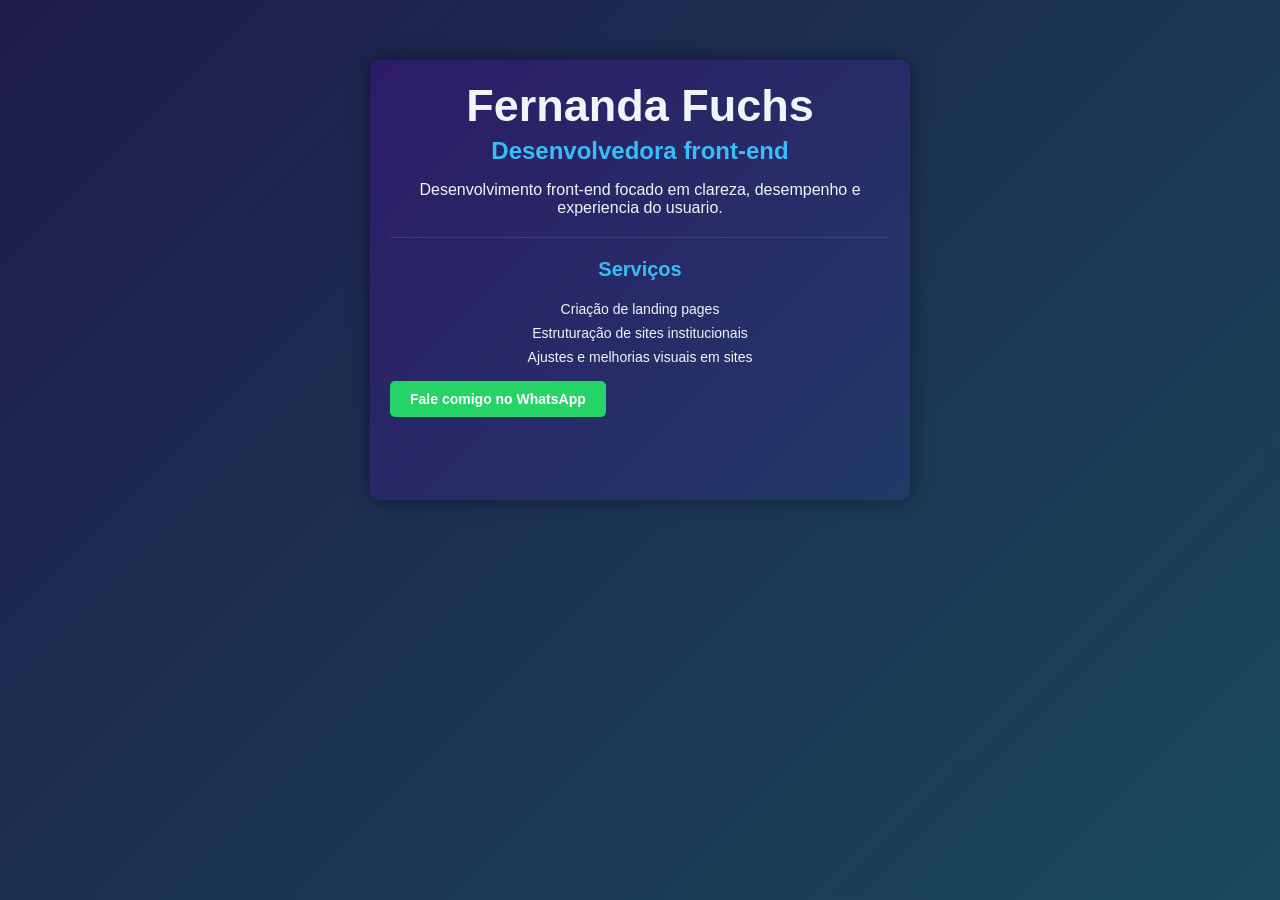
<file: index.html>
<!DOCTYPE html>
<html lang="pt-BR">
<head>
    <meta charset="UTF-8">
    <meta name="viewport" content="width=device-width, initial-scale=1.0">
    <title>Meu Cartão Profissional</title>
    <link rel="stylesheet" href="style.css">
</head>
<body>
    <div class="container">
        <div class="header">
            <h1>Fernanda Fuchs</h1>
            <h2>Desenvolvedora front-end</h2>
        </div>
        <div class="descricao">
            <p>
                Desenvolvimento front-end focado em clareza, desempenho e experiencia do usuario.
            </p>
        </div>
        <div class="servicos">
            <h3>Serviços</h3>
            <ul>
                <li>Criação de landing pages</li>
                <li>Estruturação de sites institucionais</li>
                <li>Ajustes e melhorias visuais em sites</li>
            </ul>
            <a href="https://wa.me/5566996176209" target="_blank" class="botao-whatsapp">Fale comigo no WhatsApp</a>
        </div>
    </div>
</body>
</html>
</file>
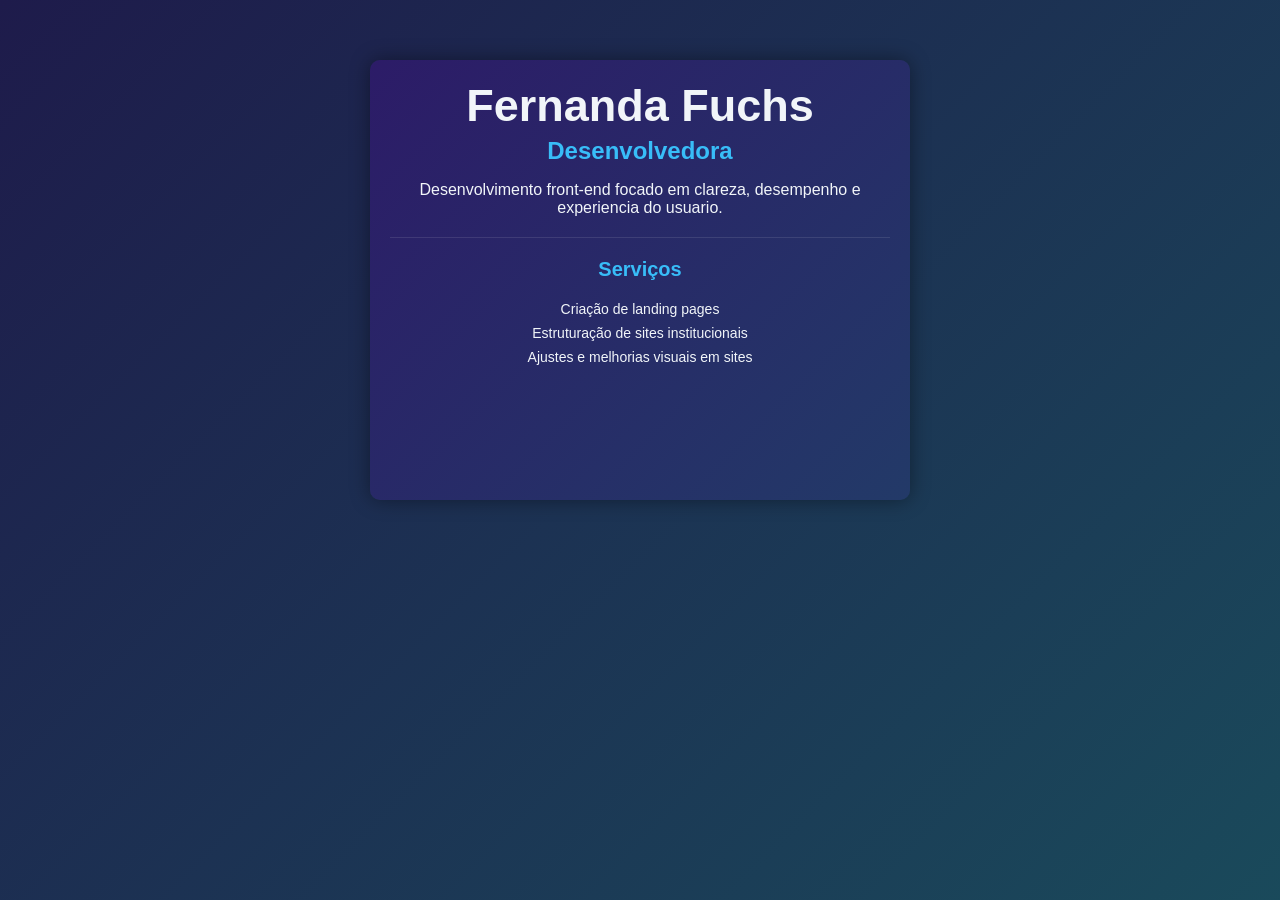
<file: Landing Page Pessoal/index.html>
<!DOCTYPE html>
<html lang="pt-BR">
<head>
    <meta charset="UTF-8">
    <meta name="viewport" content="width=device-width, initial-scale=1.0">
    <title>Meu Cartão Profissional</title>
    <link rel="stylesheet" href="style.css">
</head>
<body>
    <div class="container">
        <div class="header">
            <h1>Fernanda Fuchs</h1>
            <h2>Desenvolvedora</h2>
        </div>
        <div class="descricao">
            <p>
                Desenvolvimento front-end focado em clareza, desempenho e experiencia do usuario.
            </p>
        </div>
        <div class="servicos">
            <h3>Serviços</h3>
            <ul>
                <li>Criação de landing pages</li>
                <li>Estruturação de sites institucionais</li>
                <li>Ajustes e melhorias visuais em sites</li>
            </ul>
        </div>
    </div>
</body>
</html>
</file>
<file: style.css>
body {
    margin: 0;
    padding: 10px;
    font-family: Arial, sans-serif;
    background: linear-gradient(135deg, #1e1b4b 0%, #10b981 100%);
    background-size: 400% 400%;
    animation: ondulacao 6s ease infinite;
    color: #f1f5f9;
}

.container {
    width: 500px;
    min-height: 400px;
    margin: 50px auto;
    background: linear-gradient(135deg, rgba(45, 27, 105, 0.95) 0%, rgba(5, 150, 105, 0.95) 100%);
    background-size: 400% 400%;
    animation: ondulacao 8s ease infinite;
    padding: 20px;
    border-radius: 10px;
    text-align: center;
    box-shadow: 0 0 20px rgba(0, 0, 0, 0.4);
}

.header h1 {
    margin: 0 0 5px 0;
    font-size: 45px;
    font-weight: bold;
}

.header h2 {
    margin: 0 0 10px 0;
    color: #38bdf8;
}

.descricao {
    margin: 15px 0;
}

.servicos {
    margin-top: 20px;
    padding-top: 20px;
    border-top: 1px solid rgba(255, 255, 255, 0.1);
}

.servicos h3 {
    margin-top: 0;
    color: #38bdf8;
    font-size: 20px;
}

.servicos ul {
    list-style: none;
    padding: 0;
}

.servicos li {
    margin: 8px 0;
    font-size: 14px;
}

.botao-whatsapp {
    display: block;
    margin-top: 15px;
    margin-right: auto;
    padding: 10px 20px;
    background-color: #25d366;
    color: white;
    text-decoration: none;
    border-radius: 5px;
    font-size: 14px;
    font-weight: bold;
    transition: all 0.3s ease;
    width: fit-content;
}

.botao-whatsapp:hover {
    background-color: #1da857;
    transform: translateY(-2px);
    box-shadow: 0 5px 15px rgba(37, 211, 102, 0.4);
}

@keyframes ondulacao {
    0% {
        background-position: 0% 50%;
    }
    50% {
        background-position: 100% 50%;
    }
    100% {
        background-position: 0% 50%;
    }
}

@media (max-width: 600px) {
    .container {
        width: 90%;
        margin: 20px auto;
        padding: 15px;
    }

    .header h1 {
        font-size: 32px;
    }
}
</file>
<file: Landing Page Pessoal/style.css>
body {
    margin: 0;
    padding: 10px;
    font-family: Arial, sans-serif;
    background: linear-gradient(135deg, #1e1b4b 0%, #10b981 100%);
    background-size: 400% 400%;
    animation: ondulacao 6s ease infinite;
    color: #f1f5f9;
}

.container {
    width: 500px;
    min-height: 400px;
    margin: 50px auto;
    background: linear-gradient(135deg, rgba(45, 27, 105, 0.95) 0%, rgba(5, 150, 105, 0.95) 100%);
    background-size: 400% 400%;
    animation: ondulacao 8s ease infinite;
    padding: 20px;
    border-radius: 10px;
    text-align: center;
    box-shadow: 0 0 20px rgba(0, 0, 0, 0.4);
}

.header h1 {
    margin: 0 0 5px 0;
    font-size: 45px;
    font-weight: bold;
}

.header h2 {
    margin: 0 0 10px 0;
    color: #38bdf8;
}

.descricao {
    margin: 15px 0;
}

.servicos {
    margin-top: 20px;
    padding-top: 20px;
    border-top: 1px solid rgba(255, 255, 255, 0.1);
}

.servicos h3 {
    margin-top: 0;
    color: #38bdf8;
    font-size: 20px;
}

.servicos ul {
    list-style: none;
    padding: 0;
}

.servicos li {
    margin: 8px 0;
    font-size: 14px;
}

@keyframes ondulacao {
    0% {
        background-position: 0% 50%;
    }
    50% {
        background-position: 100% 50%;
    }
    100% {
        background-position: 0% 50%;
    }
}

@media (max-width: 600px) {
    .container {
        width: 90%;
        margin: 20px auto;
        padding: 15px;
    }

    .header h1 {
        font-size: 32px;
    }
}
</file>
